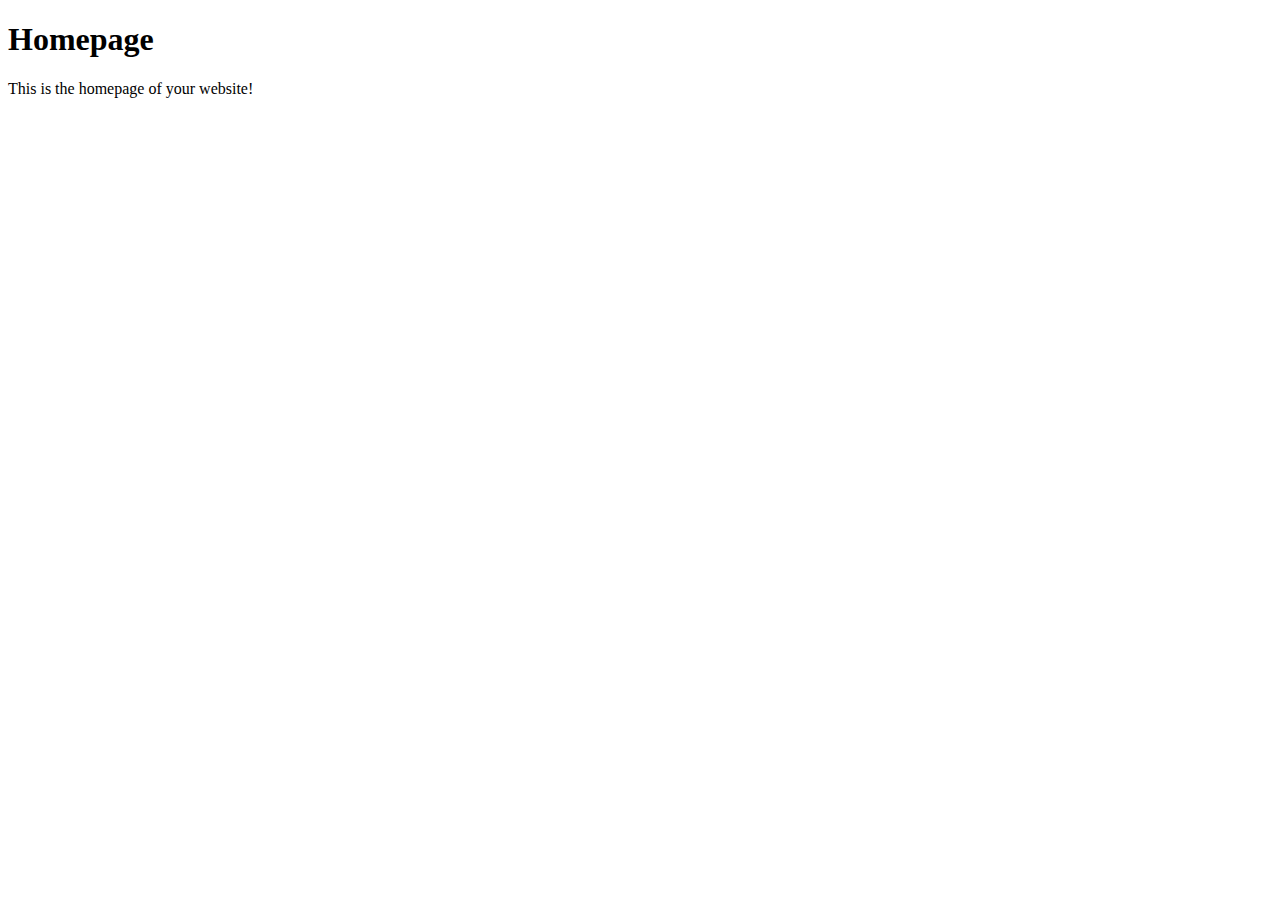
<file: html-boilerplate/index.html>
<!DOCTYPE html>

<html lang="en">
    <head>
        <meta charset="utf-8">
        <title>Website Homepage</title>
    </head>

    <body>
        <h1>Homepage</h1>
            <p>This is the homepage of your website!</p>
    </body>
</html>
</file>
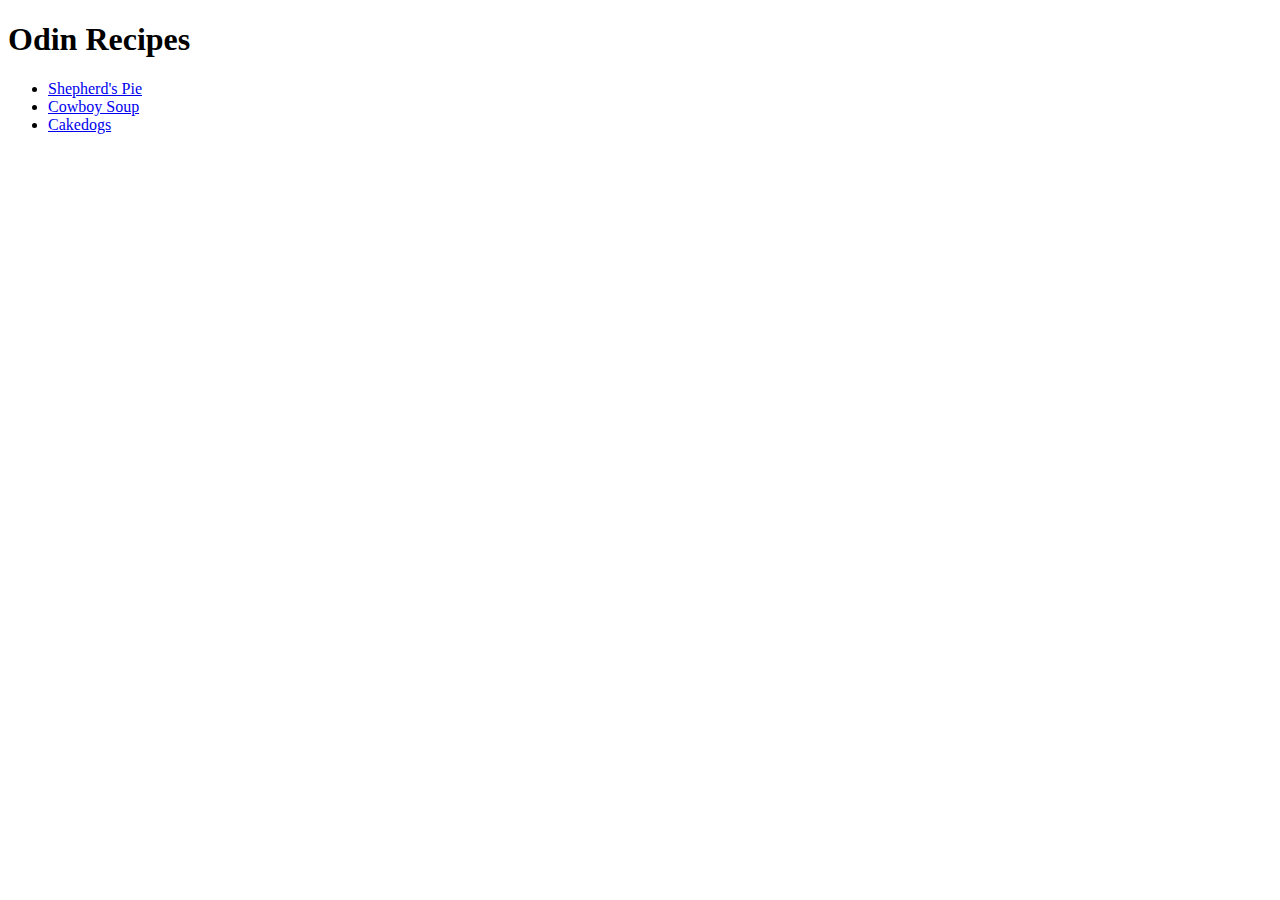
<file: odin-recipes/index.html>
<!DOCTYPE html>

<html lang="en">
    <head>
        <meta charset="utf-8">
        <title>Odin Recipes</title>
    </head>

    <body>
        <h1>Odin Recipes</h1>
            <ul>
                <li><a href="./recipes/shepherdspie.html">Shepherd's Pie</a></li>
                <li><a href="./recipes/cowboysoup.html">Cowboy Soup</a></li>
                <li><a href="./recipes/cakedogs.html">Cakedogs</a></li>
            </ul>
    </body>
</html>
</file>
